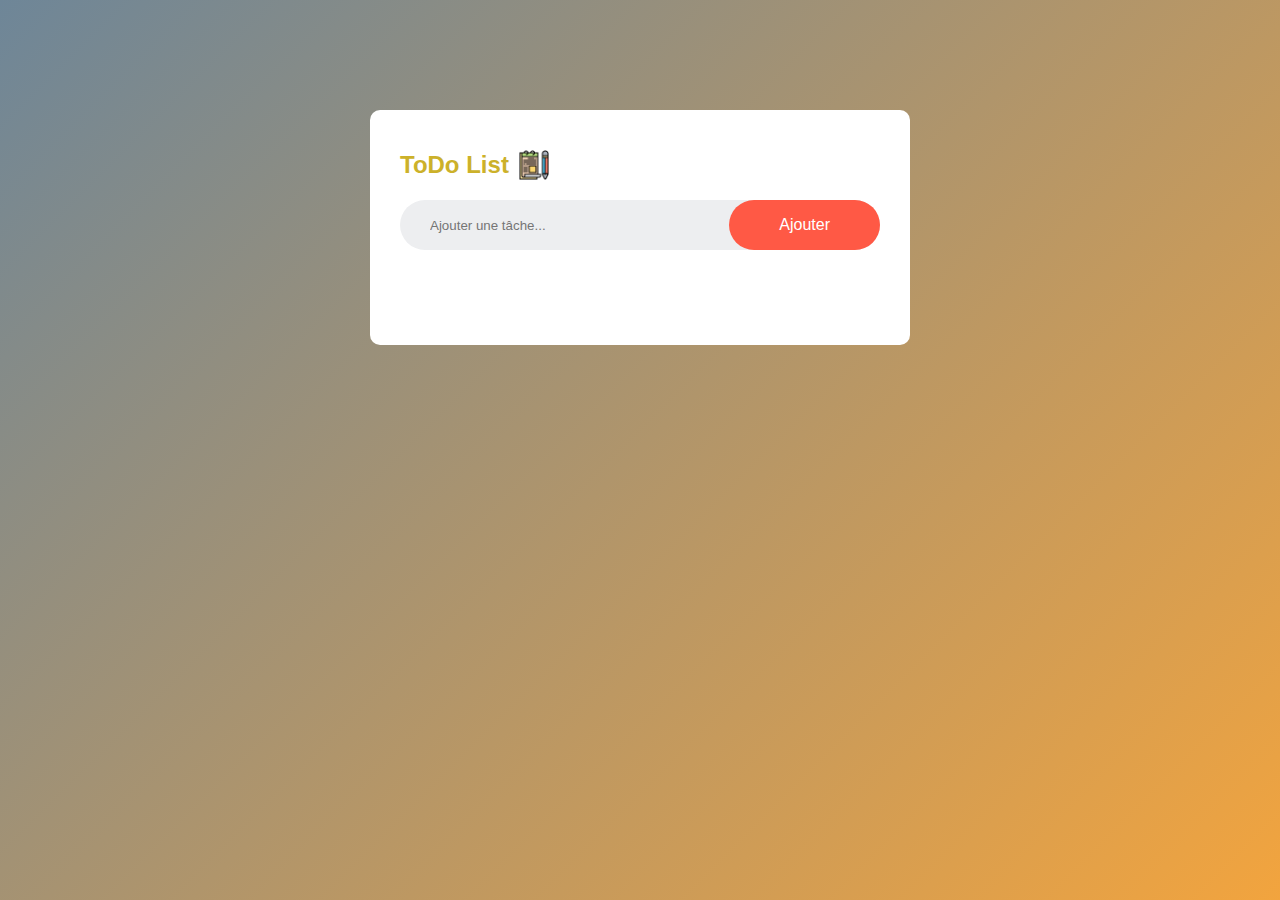
<file: Doodling/ToDoList_1/index.html>
<!DOCTYPE html>
<html>
  <head>
    <meta
      name="viewport"
      charset="utf-8"
      content="width=device-width, initial-scale=1"
    />
    <title>To-Do List</title>
    <link rel="stylesheet" href="styles.css" />
  </head>
  <body>
    <div class="container">
      <div class="todo-app">
        <h2>ToDo List <img src="Images/list.png" /></h2>
        <div class="row">
          <input
            type="text"
            id="input-box"
            placeholder="Ajouter une tâche..."
          />
          <button onclick="ajouterTache()">Ajouter</button>
        </div>
        <ul id="list-container">
          <!-- <li class="checked">Tache 1</li>
          <li>Tache 2</li>
          <li>Tache 3</li> -->
        </ul>
      </div>
    </div>
    <script src="script.js"></script>
  </body>
</html>
</file>
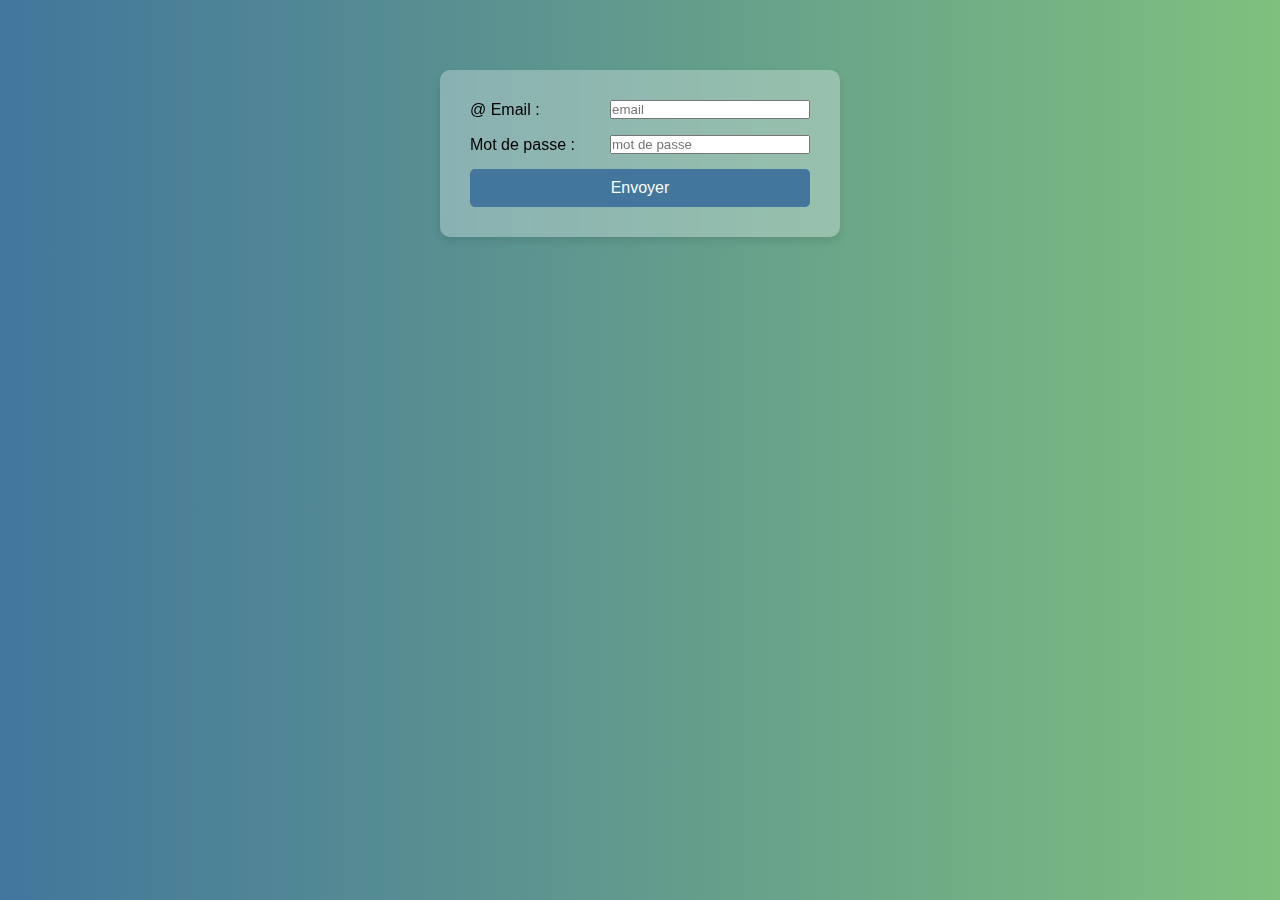
<file: Doodling/Validation_forulaire_clientside/index.html>
<!DOCTYPE html>
<html lang="fr">
  <head>
    <meta charset="UTF-8" />
    <title>Validation Formulaire Client-side</title>
    <meta name="viewport" content="width=device-width, initial-scale=1.0" />
    <link rel="stylesheet" href="style.css" />
  </head>
  <body>
    <div class="container">
      <div class="appli_formulaire">
        <div class="row">
          <form id="formulaire">
            <div class="form_group">
              <label for="email">@ Email :</label>
              <input type="email" id ="email" placeholder="email"/>
              <label for="password">Mot de passe :</label>
              <input type="password" placeholder="mot de passe"/>
            </div>
          </form>
          <button onclick="verifier()">Envoyer</button>
        </div>
      </div>
      </div>
    </div>
    <script src="script.js"></script>
  </body>
</html>
</file>
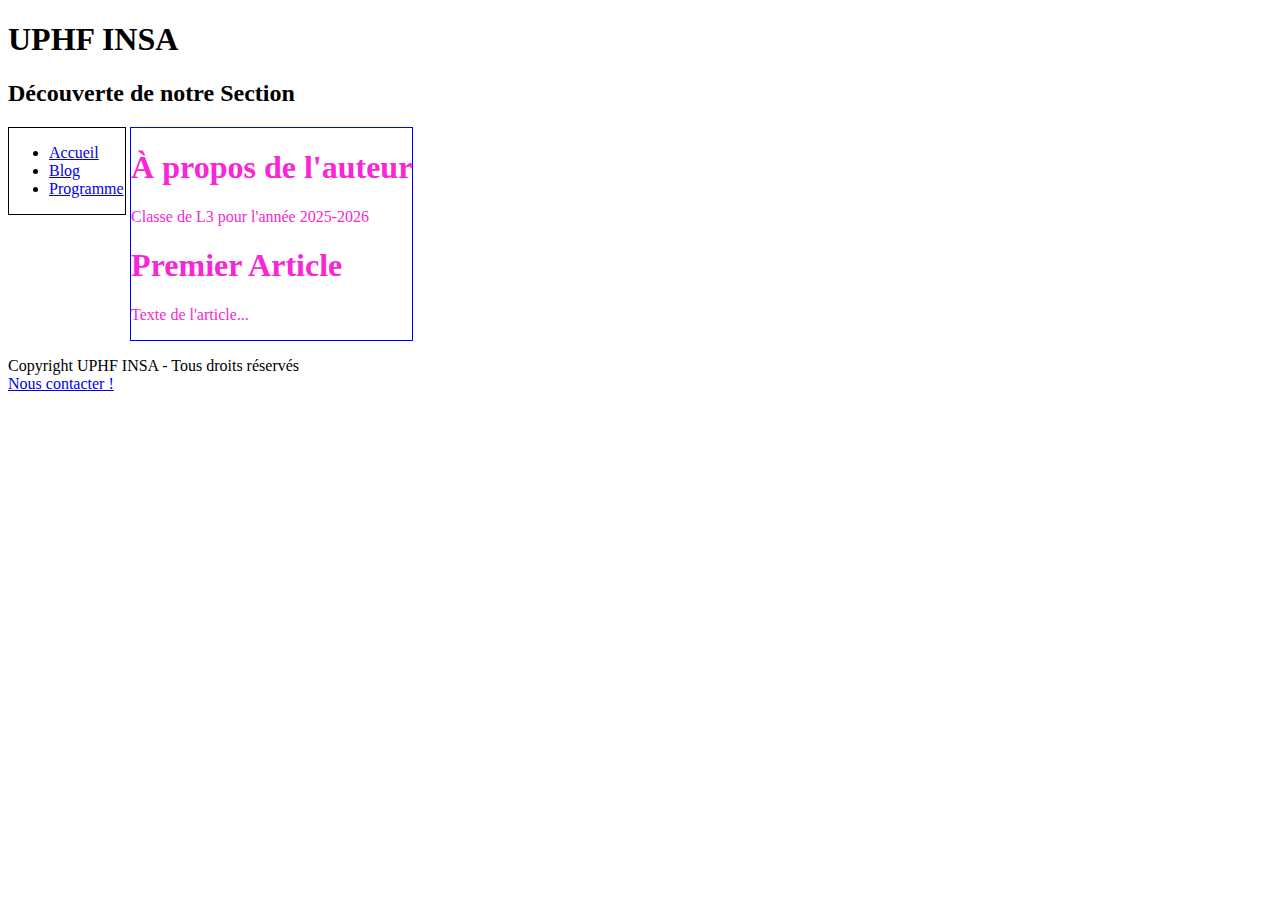
<file: L3/HTML/ActiviteWeb01/index.html>
<!DOCTYPE html>
<html>
  <head>
    <meta charset="utf-8" />
    <title>INSA le site des INFOs</title>
    <link rel="stylesheet" href="style.css" />
  </head>
  <body>
    <header>
      <h1>UPHF INSA</h1>
      <h2>Découverte de notre Section</h2>
    </header>
    <nav>
      <ul>
        <li><a href="#">Accueil</a></li>
        <li><a href="#">Blog</a></li>
        <li><a href="#">Programme</a></li>
      </ul>
    </nav>
    <section>
      <aside>
        <h1>À propos de l'auteur</h1>
        <p>Classe de L3 pour l'année 2025-2026</p>
      </aside>
      <article>
        <h1>Premier Article</h1>
        <p>Texte de l'article...</p>
      </article>
    </section>
    <footer>
      <p>
        Copyright UPHF INSA - Tous droits réservés<br />
        <a href="#">Nous contacter !</a>
      </p>
    </footer>
  </body>
</html>
</file>
<file: Doodling/ToDoList_1/styles.css>
* {
  margin: 0;
  padding: 0;
  font-family: Poppins, sans-serif;
  box-sizing: border-box;
}
.container {
  width: 100%;
  min-height: 100vh;
  background: linear-gradient(135deg, rgb(110, 134, 152), rgb(242, 164, 62));
  padding: 10px;
}
.todo-app {
  width: 100%;
  max-width: 540px;
  background: #fff;
  border-radius: 10px;
  margin: 100px auto 20px;
  padding: 40px 30px 70px;
}
.todo-app h2 {
  color: rgb(204, 177, 42);
  display: flex;
  align-items: center;
  margin-bottom: 20px;
}
.todo-app h2 img {
  width: 30px;
  margin-left: 10px;
}
.row {
  display: flex;
  justify-content: space-between;
  align-items: center;
  background: #edeef0;
  border-radius: 30px;
  padding-left: 20px;
  margin-bottom: 25px;
}
input {
  flex: 1;
  border: none;
  outline: none;
  background: transparent;
  padding: 10px;
}
button {
  border: none;
  outline: none;
  padding: 16px 50px;
  background: #ff5945;
  color: #fff;
  font-size: 16px;
  cursor: pointer;
  border-radius: 40px;
}
ul li {
  list-style: none;
  font-size: 17px;
  padding: 12px 8px 12px 50px;
  user-select: none;
  cursor: pointer;
  position: relative;
}
ul li::before {
  content: "";
  position: absolute;
  height: 28px;
  width: 28px;
  border-radius: 50%;
  background-image: url(images/unchecked.png);
  background-size: cover;
  background-position: center;
  top: 9px;
  left: 8px;
}
ul li.checked {
  color: #555;
  text-decoration: line-through;
}
ul li.checked::before {
  background-image: url(images/checked.png);
}
ul li span {
  position: absolute;
  right: 0px;
  top: 5px;
  width: 40px;
  height: 40px;
  font-size: 20px;
  color: #555;
  line-height: 40px;
  text-align: center;
}

ul li span:hover {
  background: #edeef0;
  color: red;
  border-radius: 50%;
}
</file>
<file: Doodling/Validation_forulaire_clientside/style.css>
* {
  margin: 0;
  padding: 0;
  font-family: Poppins, sans-serif;
  box-sizing: border-box;
}
.container {
  width: 100%;
  min-height: 100vh;
  padding: 20px;
  background: linear-gradient(to right, #43769c, #7fc07e);
}
.appli_formulaire {
  max-width: 400px;
  margin: 50px auto;
  padding: 30px;
  background: rgba(255, 255, 255, 0.3);
  backdrop-filter: blur(8px);
  border-radius: 10px;
  box-shadow: 0 4px 8px rgba(0, 0, 0, 0.1);
}
.row {
  flex-direction: column;
  display: flex;
  gap: 15px;
}
.row button {
  padding: 10px;
  border: none;
  background: #43769c;
  color: white;
  font-size: 16px;
  border-radius: 5px;
  cursor: pointer;
}
.row button:hover {
  background: linear-gradient(to right, #43769c, #7fc07e);
  transform: scale(1.05);
  transition: 0.2s;
}
.form_group {
  display: grid;
  grid-template-columns: max-content 1fr;
  gap: 16px 12px;
  align-items: center;
}
.form_group input {
  justify-self: end;
  width: 200px;
}
.form_group label {
  justify-self: start;
}
</file>
<file: L3/HTML/ActiviteWeb01/style.css>
nav {
  /*float: left;*/
  border: 1px solid black;
  padding: 0px 15px 0px 0px;
  width: 8%;
  display: inline-block;
  vertical-align: baseline;
}
section {
  border: 1px solid blue;
  /*margin-left: 150px;*/
  clear: both;
  display: inline-block;
  vertical-align: top;
  color: rgb(248, 38, 213);
}
</file>
